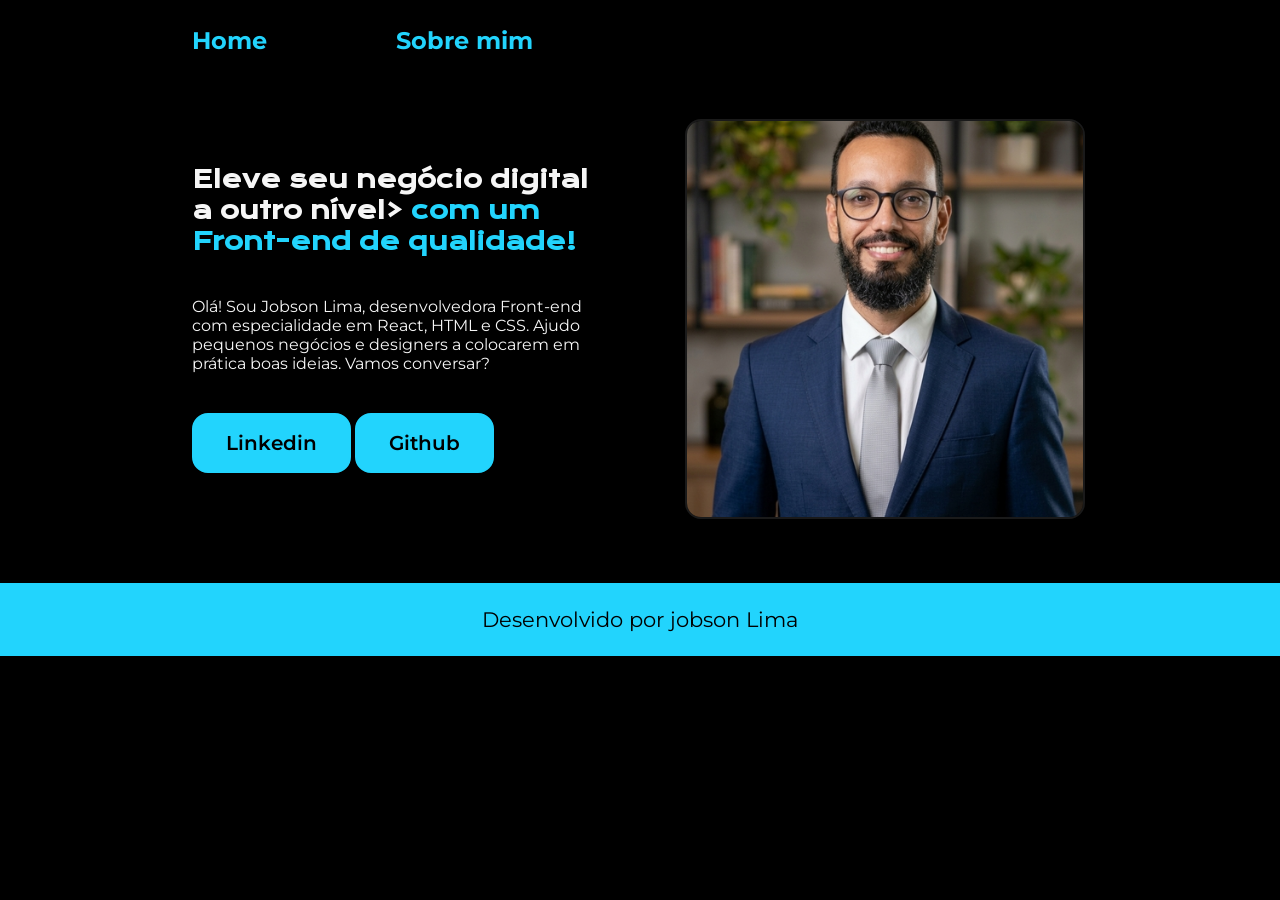
<file: index.html>
<!DOCTYPE html>
<html lang="pt-br">

<head>
    <meta charset="UTF-8">
    <meta name="viewport" content="width=device-width, initial-scale=1.0">
    <title>Portifolio</title>
    <link rel="stylesheet" href="style.css">
</head>

<body>
    <header>
        <nav class="cabecalho">
            <a href="index.html" class="cabecalho-link">Home</a>
            <a href="sobremim.html" class="cabecalho-link">Sobre mim</a>
        </nav>
    </header>
    <main>
        <section class="container-texto">
            <h1 class="container-texto-titulo">Eleve seu negócio digital a outro nível> 
                <strong class="container-titulo-destaque">com um Front-end de qualidade!</strong></h1>
            <p class="container-texto-paragrafo">Olá! Sou Jobson Lima, desenvolvedora Front-end com especialidade em
                React, HTML e CSS. Ajudo pequenos negócios e designers a colocarem em prática boas ideias. Vamos
                conversar?</p>
            <div class="container-texto-botoes">
                <a class="container-texto-link" href="https://www.linkedin.com/in/jobson-lima-857a4156/" target="_blank">Linkedin</a>
                <a class="container-texto-link" href="https://github.com/Jobson-lima84" target="_blank">Github</a>
            </div>
        </section>
        <section class="container-foto">
            <img src="Gemini_Generated_Image_z2o1ymz2o1ymz2o1.jpg" alt="foto de perfil">
        </section>


    </main>
    <footer>
        <p>Desenvolvido por jobson Lima</p>
    </footer>
</body>

</html>
</file>
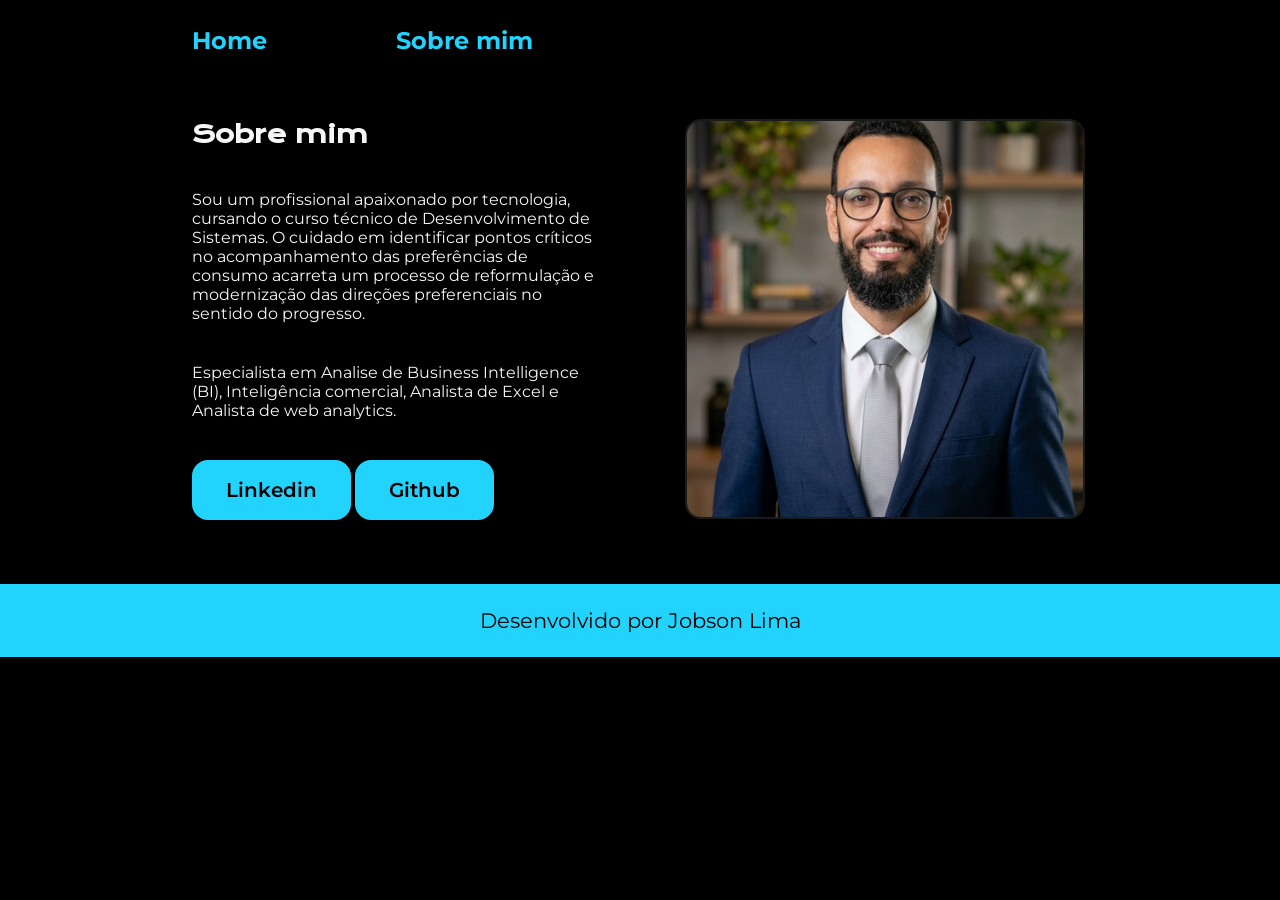
<file: sobremim.html>
<!DOCTYPE html>
<html lang="pt-br">

<head>
    <meta charset="UTF-8">
    <meta name="viewport" content="width=device-width, initial-scale=1.0">
    <title>Sobre Mim</title>
</head>
    <link rel="stylesheet" href="style.css">
<body>
    <header>
        <nav class="cabecalho">
            <a href="index.html" class="cabecalho-link">Home</a>
            <a href="sobremim.html" class="cabecalho-link">Sobre mim</a>
        </nav>
    </header>
    <main>
        <section class="container-texto">
            <h1 class="container-texto-titulo">Sobre mim</h1>
            <p class="container-texto-paragrafo">Sou um profissional apaixonado por tecnologia, cursando o curso técnico
                de Desenvolvimento de Sistemas. O cuidado em identificar pontos críticos no acompanhamento das
                preferências de consumo acarreta um processo de reformulação e modernização das direções preferenciais
                no sentido do progresso.</p>
            <p class="container-texto-paragrafo">Especialista em Analise de Business Intelligence (BI), Inteligência comercial, 
                Analista de Excel e Analista de web analytics.</p>  
            <div class="container-texto-botoes">
                <a class="container-texto-link" href="https://www.linkedin.com/in/jobson-lima-857a4156/" target="_blank">Linkedin</a>
                <a class="container-texto-link" href="https://github.com/Jobson-lima84" target="_blank">Github</a>
            </div>
        </section>
        <section class="container-foto">
            <img src="Gemini_Generated_Image_z2o1ymz2o1ymz2o1.jpg" alt="foto de perfil">
        </section>
    </main>
    <footer>
        <p>Desenvolvido por Jobson Lima</p>
    </footer>
</body>

</html>
</file>
<file: style.css>
@import url('https://fonts.googleapis.com/css2?family=Krona+One&family=Montserrat:wght@400;600&display=swap');

:root {
    --corPrincipal: #22D4FD;
    --corSecundaria: #000;
    --corTerciaria: #F6F6F6;

    --fontePrincipal: "Montserrat", sans-serif;
    --fonteSecundaria: "Krona One", sans-serif;
}

* {
    margin: 0;
    padding: 0;
    box-sizing: border-box;
    /* MUDANÇA: Colocado no * para aplicar a todos os elementos e evitar estouro de largura */
}

body {
    background-color: var(--corSecundaria);
    color: var(--corTerciaria);
}

header {
    background-color: var(--corSecundaria);
    padding: 2% 0% 0% 15%;
}

.cabecalho {
    display: flex;
    gap: 129px;
}

.cabecalho-link {
    color: var(--corPrincipal);
    font-family: var(--fontePrincipal);
    font-size: 24px;
    font-weight: bold;
    text-decoration: none;
}

main {
    padding: 5% 15%;
    display: flex;
    align-items: center;
    justify-content: space-between;
    gap: 82px;
}

.container-texto {
    width: 50%;
    display: flex;
    flex-direction: column;
    gap: 40px;
}

.container-texto-titulo {
    font-family: var(--fonteSecundaria);
    color: var(--corTerciaria);
}

.container-titulo-destaque {
    color: var(--corPrincipal);
}

.container-texto-paragrafo {
    font-family: var(--fontePrincipal);
    color: var(--corTerciaria);
    font-size: 16px;
    font-weight: 400;
    /* MUDANÇA: Corrigido de 1 para 400 (peso normal do font-weight) */
    text-align: left;
}

/* MUDANÇA: Div PAI dos botões ajustada para mantê-los lado a lado no Desktop */
.container-texto-link {
    display: flex;
    flex-direction: row;
    justify-content: flex-start;
    align-items: center;
    gap: 32px;
}

/* MUDANÇA: Estilo dos botões <a> restaurado e aprimorado */
.container-texto-link {
    background-color: var(--corPrincipal);
    border: solid 2px var(--corPrincipal);
    border-radius: 16px;
    padding: 16px 32px;
    /* MUDANÇA: Reduzido levemente o padding para caber melhor no layout */
    color: var(--corSecundaria);
    font-size: 20px;
    font-family: var(--fontePrincipal);
    font-weight: 600;
    text-decoration: none;
    /* MUDANÇA: Adicionado para remover o sublinhado padrão dos links */
    display: inline-block;
    text-align: center;
    transition: 0.3s;
}

/* MUDANÇA: Adicionado efeito hover nos botões */
.container-texto-link:hover {
    background-color: transparent;
    color: var(--corPrincipal);
}

.container-foto {
    width: 50%;
    display: flex;
    justify-content: center;
}

img {
    width: 100%;
    max-width: 400px;
    height: auto;
    aspect-ratio: 1 / 1;
    object-fit: cover;
    border-radius: 16px;
    box-shadow: 0 10px 30px rgba(0, 0, 0, 0.5);
    border: 2px solid rgba(255, 255, 255, 0.1);
}

footer {
    color: var(--corSecundaria);
    background-color: var(--corPrincipal);
    padding: 24px;
    text-align: center;
    font-family: var(--fontePrincipal);
    font-size: 1.3rem;
    font-weight: 400;
}

/* ===================================================
   RESPONSIVIDADE (MOBILE / TABLET)
   =================================================== */

/* MUDANÇA: Unificado todos os @media antigos em uma única regra limpa para telas de até 768px */
@media (max-width: 768px) {
    header {
        padding: 5% 0;
    }

    .cabecalho {
        justify-content: center;
        gap: 40px;
    }

    main {
        flex-direction: column-reverse;
        /* Coloca a imagem no topo e o texto abaixo no mobile */
        padding: 10% 5%;
        gap: 40px;
    }

    .container-texto {
        width: 100%;
        text-align: center;
        gap: 24px;
    }

    .container-foto {
        width: 100%;
    }

    .container-foto img {
        max-width: 220px;
        /* Garante tamanho ideal para foto de perfil no celular */
    }

    .container-texto-titulo {
        font-size: 22px;
    }

    .container-texto-paragrafo {
        font-size: 14px;
    }

    /* MUDANÇA: Empilha os botões na vertical no celular */
    .container-texto-botoes {
        display: flex;
        flex-direction: column;
        /* Coloca um botão abaixo do outro */
        gap: 16px;
        /* Ajuste o espaçamento como preferir */
        align-items: center;
    }

    /* MUDANÇA: Botões ocupam a largura total do container no celular */
    .container-texto-link {
        width: 100%;
        max-width: 280px;
        padding: 14px 0;
        font-size: 18px;
    }

    footer {
        color: var(--corSecundaria);
        background-color: var(--corPrincipal);
        text-align: center;
        font-family: var(--fontePrincipal);
        width: 100%;
        padding: 15px 0;
    }
}
</file>
